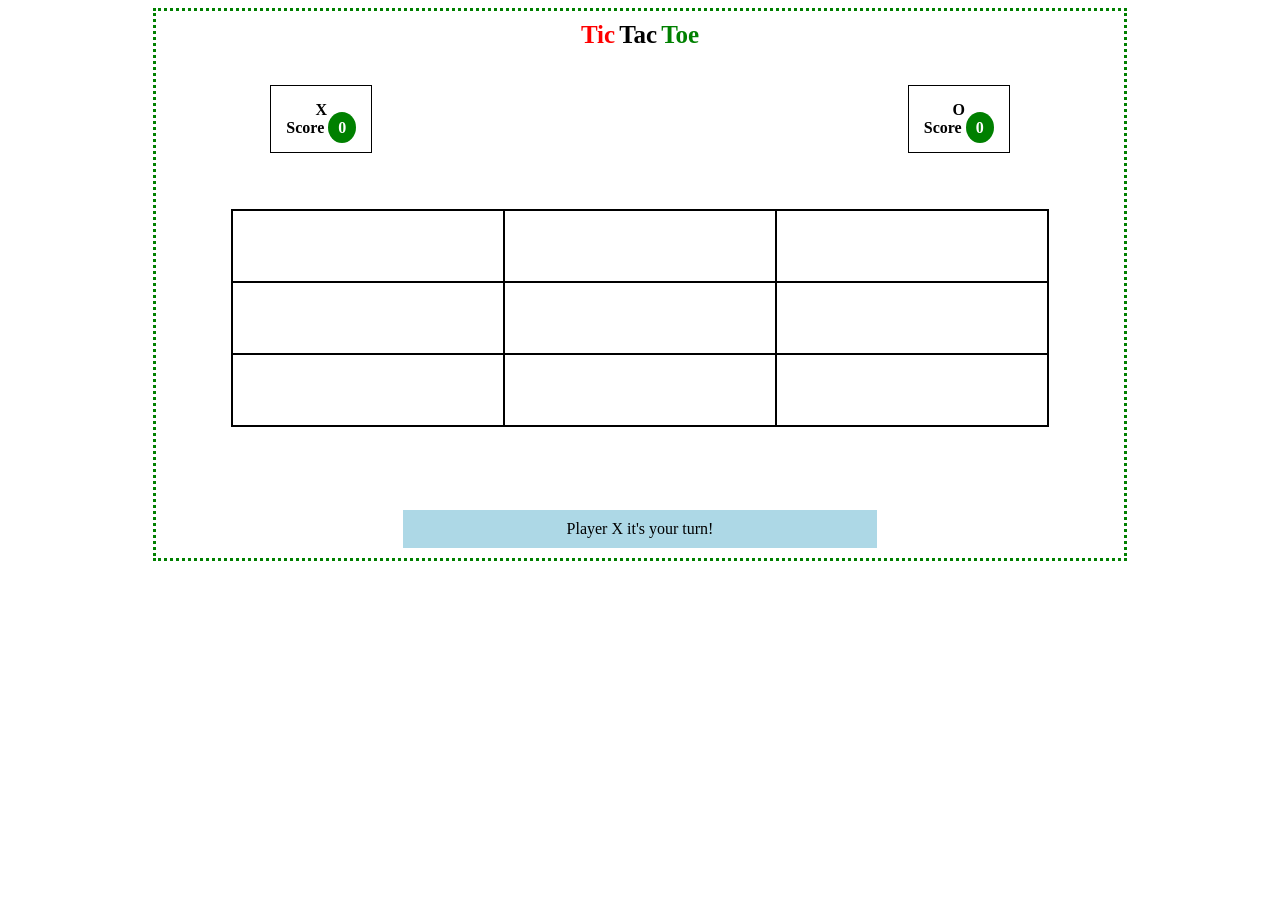
<file: src/ameedf/jb8223/assignments/hw05/index.html>
<!DOCTYPE html>
<html>
<head>
	<title>example 1</title>
	<meta http-equiv="content-type" content="text/html; charset=UTF-8">
	<script rel="stylesheet" type="text/javascript" src="main.js" async></script>
	<link rel="stylesheet" type="text/css" href="main.css">
</head>
<body onload="drow_current_turn();">
<div class="main">
	<div>
		<div class="header">
			<span class="span_red" onclick="alert('Tic-Tak');">Tic</span>
			<span class="span_black">Tac</span>
			<span class="span_green">Toe</span>
		</div>
		<br /><br />
		<div class = "score_block">
			<div class="dis_block1">
				<div>X</div>
				<div>Score <span id="x_score" class="score">0</span></div>
			</div>
			<div class="dis_block2">
				<div>O</div>
				<div>Score <span id="o_score" class="score">0</span></div>
			</div>
		</div>
		<br /><br />
	</div>
	<div class="main_body">
		<br /><br />
		<table class="main_tbl">
			<tbody>
				<tr>
					<td id="cell-00" onclick="cell_click(0,0);" ></td>
					<td id="cell-01" onclick="cell_click(0,1);" ></td>
					<td id="cell-02" onclick="cell_click(0,2);" ></td>
				</tr>
				<tr>
					<td id="cell-10" onclick="cell_click(1,0);" ></td>
					<td id="cell-11" onclick="cell_click(1,1);" ></td>
					<td id="cell-12" onclick="cell_click(1,2);" ></td>
				</tr>
				<tr>
					<td id="cell-20" onclick="cell_click(2,0);" ></td>
					<td id="cell-21" onclick="cell_click(2,1);" ></td>
					<td id="cell-22" onclick="cell_click(2,2);" ></td>
				</tr>
			</tbody>
		</table>
	</div>
	<div class="settings_buttons" id="settings_buttons">
		<div class="btn_dis_block1">
			<input onclick="restart_game();" id="restart_button" class="btn_restart_game" type="button" name="" value="Play again!" />
		</div>
		<div class="btn_dis_block2">
			<input onclick="reset_game();" id="reset_button" class="btn_reset_game" type="button" name="" value="Reset game!" />
		</div>
	</div>
	<div class="footer">
		<div class="winner_info" id="winner_info"></div>
		<div class="player_turn" id="player_turn"></div>
		<div class="messages" id="game_log"></div>
	</div>
</div>

</body>
</html>
</file>
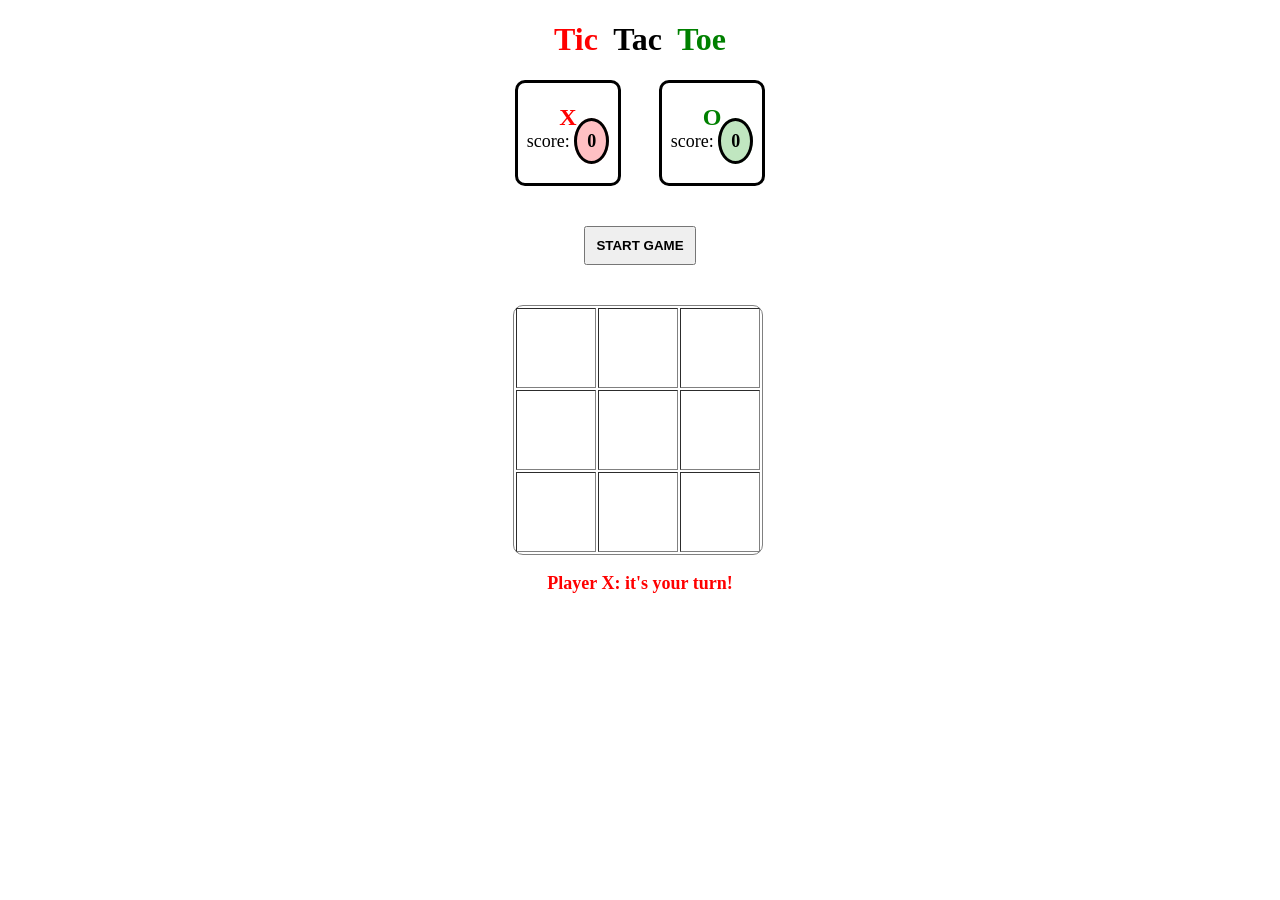
<file: src/ameedf/jb8223/assignments/hw05/TicTacToe.html>
<!DOCTYPE html>
<html lang="en">
<head>
    <meta charset="UTF-8">
    <title>Tic Tac Toe</title>
    <link rel="stylesheet" href="TicTacToe.css">
    <script src="TicTacToe.js"></script>
</head>
<body onload="startGame();">

<h1 align="center"><b style="color: red">Tic</b>&nbsp;&nbsp;<b>Tac</b>&nbsp;&nbsp;<b style="color: green">Toe</b></h1>

<div id="game-area">

    <div id="score-area">
        <span id="x-score-box"><br><b id="x-score"> X </b><br> score: <b id="x-score-num"> 0 </b></span>
        <span id="o-score-box"><br><b id="o-score"> O </b><br> score: <b id="o-score-num"> 0 </b></span>
    </div>

    <div id="board-area">
        <div id="above-board-area"><input type="button" id="btn" value="START GAME" onclick="startGame();"></div>
        <div id="board">
            <table id="board-table" border="1">
                <tr>
                    <td id="1" class="diagonal-left" onclick="playTurn({string : '1'});">&nbsp;&nbsp;&nbsp;</td>
                    <td id="2" onclick="playTurn({string : '2'});">&nbsp;&nbsp;&nbsp;</td>
                    <td id="3" class="diagonal-right" onclick="playTurn({string : '3'});">&nbsp;&nbsp;&nbsp;</td>
                </tr>
                <tr>
                    <td id="4" onclick="playTurn({string : '4'});">&nbsp;&nbsp;&nbsp;</td>
                    <td id="5" class="diagonal-center" onclick="playTurn({string : '5'});">&nbsp;&nbsp;&nbsp;</td>
                    <td id="6" onclick="playTurn({string : '6'});">&nbsp;&nbsp;&nbsp;</td>
                </tr>
                <tr>
                    <td id="7" class="diagonal-right" onclick="playTurn({string : '7'});">&nbsp;&nbsp;&nbsp;</td>
                    <td id="8" onclick="playTurn({string : '8'});">&nbsp;&nbsp;&nbsp;</td>
                    <td id="9" class="diagonal-left" onclick="playTurn({string : '9'});">&nbsp;&nbsp;&nbsp;</td>
                </tr>
            </table>
        </div>
        <div id="below-board-area">&nbsp;</div>
    </div>

    <div id="msg-area"></div>
    <div id="error-area"></div>

</div>

</body>
</html>
</file>
<file: src/ameedf/jb8223/assignments/hw05/main.css>
/*default style for page including tag <title>*/
*{
	background-color: whait;
	text-align: center;
}

/*style for tags*/
span {
	text-align: center;
}

.main {
    margin: auto;
    width: 90%;
    border: 3px dotted green;
    padding: 10px;
	text-align: center;
	display: flex;
  	flex-direction: column;

    width: 75%;
    min-width: 350px;
    max-width: 1000px;
    margin: 0 auto;
}

.main_body {
	margin: 20px;
}

.last_move {
	background-color: lightyellow;
}

.illegal_move {
	background-color: red;
}

.default_style {
	background-color: white;
}


.x_style.winner_path_style {
	border: 5px double #FFA500;
}

.x_style {
	background-color: lightblue;
	color:black;
	padding: 10px;
}

.o_style {
	background-color: lightgreen;
	color:black;
	padding: 10px;
}

.settings_buttons {
	width: 80%;
	margin: auto;
	text-align: center;
	visibility: hidden;
	height: 20%;
}


.btn_dis_block1 {
	float: left;
    display: inline;
    color: black;
    font-weight: bold;
    text-align: center;
}
.btn_dis_block2 {

	float: right;
    display: inline;
    color: black;
    font-weight: bold;
    text-align: center;
}

.btn_restart_game {
	font-size: 15px;
	font-weight: bold;
	color: #FFFFFF;
	background-color: #F32C52;
}

.btn_restart_game:hover {
	font-size: 15px;
	font-weight: bold;
	color: #F32C52;
	background-color: #FFFFFF;
	cursor: pointer;
}

.btn_reset_game {
	font-size: 15px;
	font-weight: bold;
	color: #FFFFFF;
	background-color: #2c52f3;
}

.btn_reset_game:hover {
	font-size: 15px;
	font-weight: bold;
	color: #2c52f3;
	background-color: #FFFFFF;
	cursor: pointer;
}

.winner_info {
	padding: 10px;
	color: #F32C52;
	background-color: #FFFFFF;
	cursor: pointer;
}


/* style for class */
.main_tbl {
	width:90%;
	height:90%;
    margin: auto;
	
	font-size: 1.125 em;
	font-weight: bold;
	color:black;

	text-align: center;
	border-collapse: collapse;
	overflow: auto;
}

.main_tbl td {
    margin: 0;
    padding: 10px;
	text-align: center;
	font-weight: bold;

	border: 2px solid black;
	border-collapse: collapse;

	width: 50px;
	height: 50px;


	
	overflow: auto;
}



.span_red {
	color:red;
	font-size: 25px;
	font-weight: bold;
}

.span_black {
	color:black;
	font-size: 25px;
	font-weight: bold;
}

.span_green {
	color:green;
	font-size: 25px;
	font-weight: bold;
}

.score_block {
	width: 78%;
	margin: auto;
	text-align: center;
	border-style: 3px solid black;
}

.score {
	padding: 7px 10px;
	color: #FFFFFF;
	height: 50px;
	width: 50px;
	text-align: center;
	background-color: green;
	border-style: solid black;
    border-radius: 50%;
    border-color: black;
}

.dis_block1 {
	padding: 15px;
	float: left;
	border: 1px solid black;
    width: 70px; /* or less */
    display: inline;
    color: black;
    font-weight: bold;
    text-align: left;
}
.dis_block2 {
	padding: 15px;
	float: right;
	border: 1px solid black;
    width: 70px; /* or less */
    display: inline;
    color: black;
    font-weight: bold;
    text-align: right;
}


.footer {
	margin: auto;
	text-align: center;
	width: 50%;
}

.messages .winner_info{
	margin-top: 20px;
	background-color: red;
	color: white;
}

.winner_info{
	margin-top: 20px;
	color: red;
}

.small_font {
	font-size: 70%;
}

.small_font:hover {
	font-size: 170%;
}

/* style for some element ID "last"*/
#last {
	font-size: 870%;
	color:green;
	font-weight: bold;
}
</file>
<file: src/ameedf/jb8223/assignments/hw05/TicTacToe.css>
#score-area
{
    width: 250px;
    margin: 0 auto;
}

#x-score-box {
    width: 100px;
    height: 100px;
    border-style: solid;
    border-radius: 10px;
    float: left;
    font-size: large;
    text-align: center;

}

#x-score
{
    color: red;
    font-size: x-large;
}

#o-score-box {
    width: 100px;
    height: 100px;
    border-style: solid;
    border-radius: 10px;
    float: right;
    font-size: large;
    text-align: center;
}

#o-score
{
    color: green;
    font-size: x-large;
}

#x-score-num
{
    color: black;
    background-color: #ffc0c3;
    border-style: solid;
    border-radius: 100%;
    padding: 10px;
}

#o-score-num
{
    color: black;
    background-color: #c0e6c0;
    border-style: solid;
    border-radius: 100%;
    padding: 10px;
}

#above-board-area
{
    width:255px;
    float: left;
    padding: 40px 0;
    text-align: center;
}

#btn
{
    padding: 10px;
    font-weight: bold;
}

#board-area
{
    width: 255px;
    margin: 0 auto;
}

#board
{
    width: 250px;
    height: 250px;
    border-radius: 10px;
    float: left;
}

#board-table
{
    border-style: solid;
    border-radius: 10px;
    width: 250px;
    height: 250px;
    text-align: center;
    background-color: white;
}

#below-board-area
{
    width:255px;
    float: left;
}

#msg-area
{
    clear: both;
    font-size: large;
    text-align: center;
    font-weight: bold;
}

#error-area
{
    clear: both;
    font-size: large;
    text-align: center;
    font-weight: bold;
    color: black;
}
</file>
